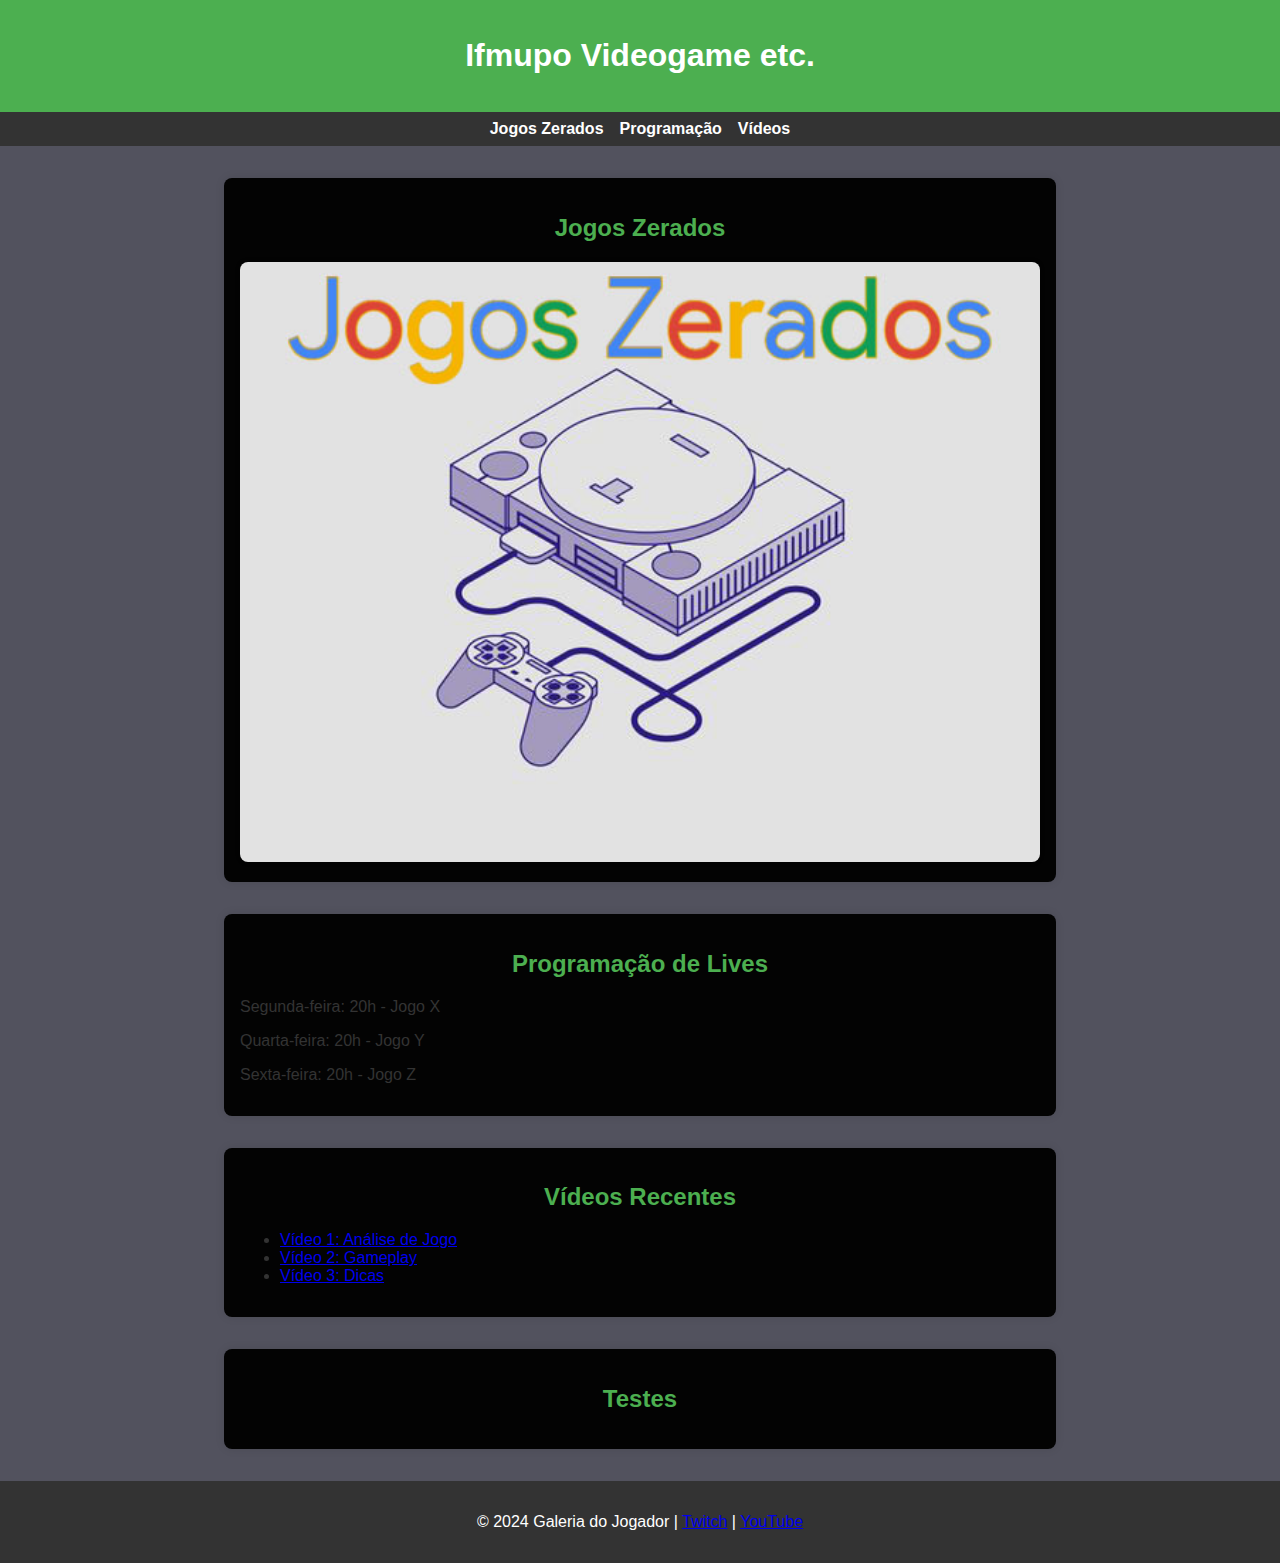
<file: index.html>
<!DOCTYPE html>
<html lang="pt-BR">

<head>
    <meta charset="UTF-8">
    <meta name="viewport" content="width=device-width, initial-scale=1.0">
    <title>Galeria do Ifmupo</title>
    <link rel="stylesheet" href="css/index.css">
</head>

<body>
    <header>
        <h1>Ifmupo Videogame etc.</h1>
    </header>
    <nav>
        <a href="#jogos">Jogos Zerados</a>
        <a href="#programacao">Programação</a>
        <a href="#videos">Vídeos</a>
    </nav>
    <section id="jogos">
        <h2>Jogos Zerados</h2>
        <div class="gallery">
            <!-- Link para abrir a galeria de jogos zerados em uma nova aba -->
            <a href="galeria.html" target="_blank">
                <img src="imagens/jogosz.jpg" alt="Imagem de destaque de Jogos Zerados"
                    style="width:100%; border-radius:8px;">
            </a>
        </div>
    </section>
    <section id="programacao">
        <h2>Programação de Lives</h2>
        <p>Segunda-feira: 20h - Jogo X</p>
        <p>Quarta-feira: 20h - Jogo Y</p>
        <p>Sexta-feira: 20h - Jogo Z</p>
    </section>
    <section id="videos">
        <h2>Vídeos Recentes</h2>
        <ul>
            <li><a href="#">Vídeo 1: Análise de Jogo</a></li>
            <li><a href="#">Vídeo 2: Gameplay</a></li>
            <li><a href="#">Vídeo 3: Dicas</a></li>
        </ul>
    </section>
    <section id="Teste">
        <h2>Testes</h2>
    </section>
    <footer>
        <p>&copy; 2024 Galeria do Jogador | <a href="https://www.twitch.tv/ifmupotv" target="_blank">Twitch</a> | <a
                href="https://www.youtube.com/@ifmupo" target="_blank">YouTube</a></p>
    </footer>
</body>

</html>
</file>
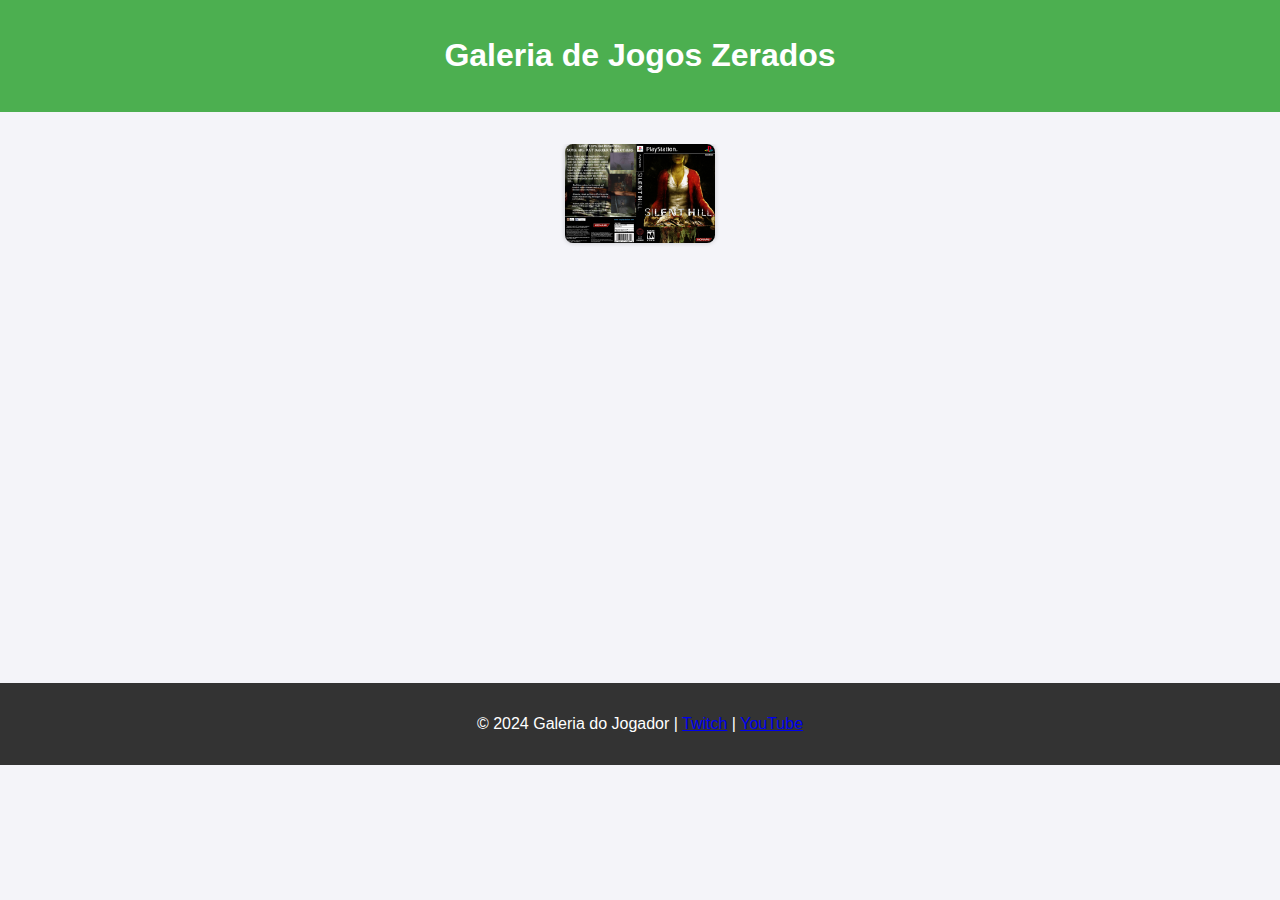
<file: galeria.html>
<!DOCTYPE html>
<html lang="pt-BR">

<head>
    <meta charset="UTF-8">
    <meta name="viewport" content="width=device-width, initial-scale=1.0">
    <title>Galeria de Jogos Zerados</title>
    <link rel="stylesheet" href="./css/galeria.css">
</head>

<body>
    <header>
        <h1>Galeria de Jogos Zerados</h1>
    </header>

    <section class="gallery">
        <!-- Exemplo de jogo zerado -->
        <div class="game-item" onmouseover="showDate(this)" onmouseout="hideDate(this)">
            <a href="#lightbox1">
                <img src="imagens/Silent Hill.png" alt="Capa de Silent Hill">
            </a>
            <div class="completion-date">Data de Conclusão: 12/12/2024</div>
        </div>

        <!-- Lightbox para exibir a imagem maior -->
        <div id="lightbox1" class="lightbox">
            <a href="#">
                <img src="imagens/Silent Hill.png" alt="Capa de Silent Hill">
            </a>
            <div class="completion-date">Data de Conclusão: 12/12/2024</div>
        </div>

        <!-- Adicione mais imagens de jogos aqui -->
    </section>

    <footer>
        <p>&copy; 2024 Galeria do Jogador | <a href="https://www.twitch.tv/ifmupotv" target="_blank">Twitch</a> | <a
                href="https://www.youtube.com/@ifmupo" target="_blank">YouTube</a></p>
    </footer>

    <script>
        function showDate(element) {
            element.classList.add('show-date');
        }

        function hideDate(element) {
            element.classList.remove('show-date');
        }
    </script>
</body>

</html>
</file>
<file: css/index.css>
body {
  font-family: Arial, sans-serif;
  margin: 0;
  padding: 0;
  background-color: #52525e;
  color: #333;
}

header {
  background-color: #4CAF50;
  color: white;
  text-align: center;
  padding: 1em 0;
}

nav {
  display: flex;
  justify-content: center;
  gap: 1em;
  background-color: #333;
  padding: 0.5em 0;
}

nav a {
  color: white;
  text-decoration: none;
  font-weight: bold;
}

nav a:hover {
  text-decoration: underline;
}

section {
  max-width: 800px;
  margin: 2em auto;
  padding: 1em;
  background: rgb(3, 3, 3);
  border-radius: 8px;
  box-shadow: 0 0 10px rgba(0, 0, 0, 0.1);
}

h2 {
  text-align: center;
  color: #4CAF50;
}

.gallery {
  display: grid;
  grid-template-columns: repeat(auto-fit, minmax(150px, 1fr));
  gap: 1em;
}

.gallery img {
  width: 100%;
  border-radius: 8px;
  box-shadow: 0 0 5px rgba(0, 0, 0, 0.2);
  cursor: pointer;
}

footer {
  text-align: center;
  padding: 1em;
  background-color: #333;
  color: white;
  margin-top: 2em;
}
</file>
<file: css/galeria.css>
body {
  font-family: Arial, sans-serif;
  margin: 0;
  padding: 0;
  background-color: #f4f4f9;
  color: #333;
}

header {
  background-color: #4CAF50;
  color: white;
  text-align: center;
  padding: 1em 0;
}

.gallery {
  display: flex;
  flex-wrap: wrap;
  justify-content: space-around;
  gap: 2em;
  margin-top: 2em;
  overflow-y: auto;
  height: 56.3vh;
}

.game-item {
  text-align: center;
  width: 150px;
  cursor: pointer;
  position: relative;
}

.game-item img {
  width: 100%;
  border-radius: 8px;
  box-shadow: 0 0 5px rgba(0, 0, 0, 0.2);
  transition: transform 0.3s ease;
}

.game-item img:hover {
  transform: scale(1.2);
}

.completion-date {
  display: none;
  font-size: 0.9em;
  color: #555;
  margin-top: 10px;
}

.game-item.show-date .completion-date {
  display: block;
}

/* Lightbox Styles */
.lightbox {
  display: none;
  position: fixed;
  top: 0;
  left: 0;
  width: 100%;
  height: 100%;
  background-color: rgba(0, 0, 0, 0.7);
  justify-content: center;
  align-items: center;
  z-index: 1000;
}

.lightbox img {
  max-width: 90%;
  max-height: 80%;
  border-radius: 8px;
}

.lightbox .completion-date {
  color: white;
  font-size: 1.2em;
  margin-top: 20px;
}

.lightbox:target {
  display: flex;
}

footer {
  text-align: center;
  padding: 1em;
  background-color: #333;
  color: white;
  margin-top: 2em;
}
</file>
